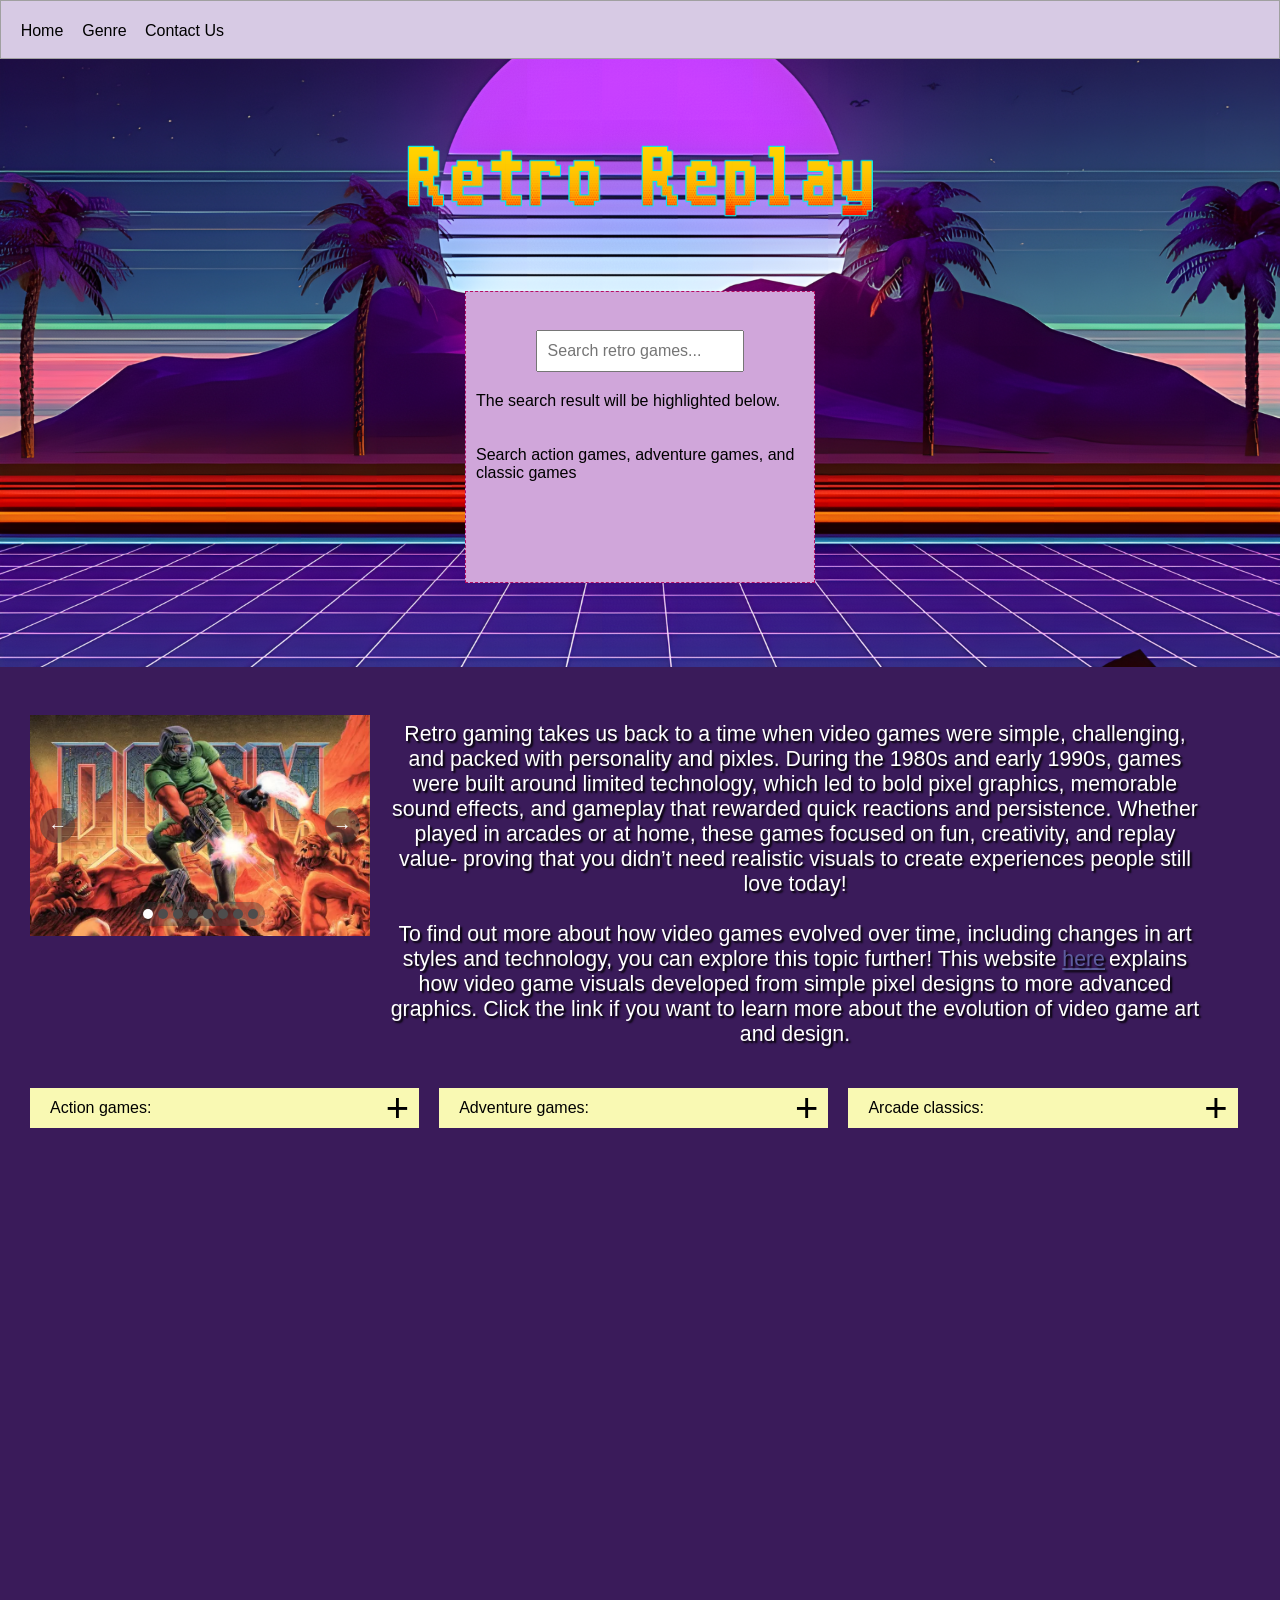
<file: genre_page.html>
<!DOCTYPE html>
<html> 
<head>
	<meta charset="utf-8">
	<meta name="viewport" content="width=device-width, initial-scale=1">
	<meta name="generator" content="RocketCake">
	<title>Genre Page</title>
	<link rel="stylesheet" type="text/css" href="genre_page_html.css?h=13bfc9e7">
</head>
<body>
<div class="textstyle1">
<div id="menu_b749fb5"><div  class="menuholder1"><a href="javascript:void(0);" tabindex="-1" aria-label="&#8801;" >
	<div id="menuentry_65c7c3f5"  class="menustyle1 menu_b749fb5_mainMenuEntry mobileEntry">
		<div class="menuentry_text1">
  <span class="textstyle2">&#8801;</span>
		</div>
	</div>
</a>
<a href="index.html" style="text-decoration:none" tabindex="-1">
	<div id="menuentry_1fce3f8f"  class="menustyle2 menu_b749fb5_mainMenuEntry normalEntry">
		<div class="menuentry_text2">
  <span class="textstyle3">Home</span>
		</div>
	</div>
</a>
<a href="javascript:void(0);" tabindex="-1" aria-label="Genre" >
	<div id="menuentry_883c02f"  class="menustyle3 menu_b749fb5_mainMenuEntry normalEntry">
		<div class="menuentry_text2">
  <span class="textstyle3">Genre</span>
		</div>
	</div>
</a>
<a href="contactus.html" style="text-decoration:none" tabindex="-1">
	<div id="menuentry_24f5362d"  class="menustyle4 menu_b749fb5_mainMenuEntry normalEntry">
		<div class="menuentry_text2">
  <span class="textstyle3">Contact Us</span>
		</div>
	</div>
</a>

	<script type="text/javascript" src="images/wsp_menu.js"></script>
	<script type="text/javascript">
		var js_menu_b749fb5= new wsp_menu('menu_b749fb5', 'menu_b749fb5', 10, null, true, {generateAriaLabels: true, setUsefulTabIndices: true, mobileMenuIsFullscreen: true, mobileMenuCloseButtonColor: '#0A0A0A', menuPaddingUsed: 10, mobileMenuAnimations: ['fadeMenus'], closeWhenMouseOut: false} );

		js_menu_b749fb5.createMenuForItem('menuentry_65c7c3f5', ["  <span class=\"textstyle3\">Home</span> ", 'index.html', '',
		                                   "  <span class=\"textstyle3\">Genre</span> ", 'javascript:void(0);', '',
		                                   "  <span class=\"textstyle3\">Contact Us</span> ", 'contactus.html', '']
		                                   , true);
		js_menu_b749fb5.createMenuForItem('menuentry_1fce3f8f', []);
		js_menu_b749fb5.createMenuForItem('menuentry_883c02f', []);
		js_menu_b749fb5.createMenuForItem('menuentry_24f5362d', []);

	</script>
</div></div>  </div>
<div class="textstyle4">
<div id="container_10b96d19"><div id="container_10b96d19_padding" ><div class="textstyle5"><span class="textstyle6"> <br/></span><img src="images/4ba44b365b1274cc4e781f37f3ea349a.png" width="518" height="80" id="img_7330b34f" alt="" title="" /><span class="textstyle7"><br/></span><span class="textstyle7"><br/></span><div id="elem_1fd37729"  style="box-sizing: border-box; vertical-align: bottom; position:relative; display: inline-block; width:24%; height:10px; min-width:350px; background-color:#D0A6DA; border: 1px dashed #B60E63; " ><form action="genre_page.html" enctype="application/x-www-form-urlencoded" method="POST">  <div id="text_250929e8">
    <div class="textstyle5">
<span class="textstyle8"><br/></span>
<div id="searchResults">
  <div style="text-align:center; margin:20px;">

<input 
name="query"
type="text"
id="searchInput"
placeholder="Search retro games..."
style="width:60%; padding:10px; font-size:16px;"
onkeyup="highlightSearch()">

</div>

<style>

.highlight{
background:#fff3a6;
color:black;
padding:2px;
border-radius:3px;
}

</style>

<script>

function removeHighlights(){
document.querySelectorAll(".highlight").forEach(function(el){
el.outerHTML = el.innerText;
});
}

function highlightSearch(){

let search = document.getElementById("searchInput").value.toLowerCase();

removeHighlights();

if(search.length < 2) return;

/* keyword groups */
let keywords = {

action:[
"action","combat","fight","fighting","platform","platformer",
"mario","mega man","contra","castlevania","ninja","run and gun"
],

adventure:[
"adventure","exploration","story","puzzle","quest",
"zelda","monkey island","myst","maniac mansion","kings quest"
],

arcade:[
"arcade","coin op","high score","arcade cabinet",
"pacman","space invaders","donkey kong","galaga","asteroids"
],

retro:[
"retro","classic","old school","8bit","16bit",
"pixel","pixel graphics","1980s","1990s","vintage"
]

};

/* collect words to highlight */
let words = [search];

Object.values(keywords).forEach(group=>{
if(group.includes(search)){
words = group;
}
});

let elements = document.querySelectorAll("p, h1, h2, h3, h4, li, span");

elements.forEach(function(el){

words.forEach(function(word){

let regex = new RegExp("\\b("+word+")\\b","gi");

el.innerHTML = el.innerHTML.replace(regex,
'<span class="highlight">$1</span>');

});

});

/* scroll to first highlight */
let firstResult = document.querySelector(".highlight");

if(firstResult){
firstResult.scrollIntoView({
behavior:"smooth",
block:"center"
});
}

}

</script>
  <div id="searchResults_padding" ><div class="textstyle4">      <span class="textstyle8">The search result will be highlighted below.<br/><br/><br/>Search action games, adventure games, and classic games</span>
</div>
</div>
</div><span class="textstyle8"><br/><br/><br/><br/><br/><br/></span>      </div>
    </div>
</form>
</div><span class="textstyle7"><br/><br/></span></div>
<div style="clear:both"></div></div></div><div id="container_42e1be39"><div id="container_42e1be39_padding" ><div class="textstyle4"><div id="container_8b63d45"><div id="container_8b63d45_padding" ><div class="textstyle4"><div id="container_478d810d"><div id="container_478d810d_padding" ><div class="textstyle4"><span class="textstyle8"><br/></span><div id="slide_73cb5bf">
	<script type="text/javascript" src="images/wsp_slideshow.js"></script>
	<script type="text/javascript">
		var js_slide_73cb5bf= new wsp_slideshow('slide_73cb5bf',['images/doom_image.jpg', 'images/pac_man_image.jpg', 'images/super_mario_2.jpg', 'images/legend_of_zelda.jpg', 'images/donkey_kong.jpg', 'images/street_fighter_image.jpg', 'images/sonic_game_image.jpg', 'images/prince_of_persia.jpg'], 'fade', 2500, 250, 'width',
				['', '', '', '', '', '', '', ''], 'center',
		{buttonSize: 35, buttonFontSize: 14, buttonBackgroundColor: "rgba(58, 58, 58, 0.509804)" , buttonHoverBackgroundColor: "rgba(0, 0, 0, 0.627451)" , buttonColor: "#FFFFFF" , buttonHoverColor: "#FFFFFF" , buttonMargin: 10, buttonBorderRadius: 50, buttonCharacterLeft: "&#8592;" , buttonCharacterRight: "&#8594;" , buttonFontFamily: "Arial, Helvetica, sans-serif" } ,
		{enablePageIndicator: true, pageIndicatorPadding: 10, pageIndicatorButtonWidth: 10, pageIndicatorButtonHeight: 10, pageIndicatorButtonPadding: 5, pageIndicatorButtonColor: "#4D4D4D" , pageIndicatorButtonActiveColor: "#FFFFFF" , pageIndicatorButtonBorderRadius: 5, pageIndicatorButtonBorderWidth: 0, pageIndicatorButtonBorderColor: "#2F2F2F" , pageIndicatorBackColor: "rgba(58, 58, 58, 0.392157)" , pageIndicatorBackBorderRadius: 30, pageIndicatorBackMargin: 7, altTexts: 
				['Doom', 'Pac-Man', 'Super Mario', 'The Legend of Zelda', 'Donkey Kong', 'Street Fighter', 'Sonic the Hedgehog', '']} );
	</script>
</div></div>
<div style="clear:both"></div></div></div><div id="container_13c9e25a"><div id="container_13c9e25a_padding" ><div class="textstyle4"></div>
<div class="textstyle5">  <span class="textstyle9"><br/>Retro gaming takes us back to a time when video games were simple, challenging, and packed with personality and pixles. During the 1980s and early 1990s, games were built around limited technology, which led to bold pixel graphics, memorable sound effects, and gameplay that rewarded quick reactions and persistence. Whether played in arcades or at home, these games focused on fun, creativity, and replay value- proving that you didn&#8217;t need realistic visuals to create experiences people still love today!<br/><br/>To find out more about how video games evolved over time, including changes in art styles and technology, you can explore this topic further! This website </span>
  <span class="textstyle10"><a href="https://www.rmcad.edu/blog/the-evolution-of-video-game-art/#" target="_blank">here</a></span>
  <span class="textstyle9"> explains how video game visuals developed from simple pixel designs to more advanced graphics. Click the link if you want to learn more about the evolution of video game art and design.</span>
</div>
</div></div></div>
<div style="clear:both"></div></div></div><div id="container_367bebf6"><div id="container_367bebf6_padding" ><div class="textstyle4"><div id="container_6a0088e0"><div id="container_6a0088e0_padding" ><div class="textstyle4"><div class="wsp_accordion" id="elem_2a64b3ae"  style="vertical-align: top; position:relative; display: inline-block; margin:1px 0px 1px 0px;width:100%; height:973px; background-color:#D7CAE4; background-color:#D7CAE4;  height: auto;" >
<button class="wsp_accordionButton" id="elem_2a64b3ae_button" >
Action games:
<span class="wsp_accordionButtonIndicator" style="position: absolute; right: 10px; top: 50%; transform: translateY(-50%); font-size:30pt" ></span>
</button><div class="wsp_accordionContent" id="elem_2a64b3ae_content" >
<div class="wsp_accordionContentPadding" id="elem_2a64b3ae_contentPadding" >
<div id="text_f13da55"><div id="text_f13da55_padding" ><div class="textstyle5"><div id="gallery_77910cbb">
	<script type="text/javascript" src="images/wsp_gallery.js"></script>
<div class="galleryimgcontainer" ><a href="javascript:wsp_gallery.openlayer('images/action_game.jpg',413,550,true, 'gallery_77910cbb');"><img src="images/rwb_1.jpg" id="gallery_77910cbb_img1" width="413" height="550" /> </a></div></div><span class="textstyle8"> <br/><br/><br/></span></div>
<div class="textstyle4"><span class="textstyle11">Early action games were defined by simple pixel graphics created within tight technical limits. Characters and environments were designed with clear shapes and bold colours, making fast movement and combat easy to follow. Rather than aiming for realism, the visuals focused on responsiveness and impact, with smooth-feeling animations and small effects that emphasised hits, explosions, and damage. <br/><br/>These straightforward 2D worlds supported quick reactions and intense gameplay, shaping the classic look and feel of early action games.<br/><br/></span><span class="textstyle12">Super Mario Bros</span><span class="textstyle13">.</span><span class="textstyle14"> was known for its bright colours, simple block environments, and clear character design that made fast platforming easy to follow.</span><span class="textstyle11"><br/></span><span class="textstyle12">Contra </span><span class="textstyle11">was known for its detailed sprite animations and large explosion effects that made shooting action feel intense and dramatic.<br/></span><span class="textstyle12">Mega Man 2</span><span class="textstyle11"> </span><span class="textstyle14">was known for its colourful enemy designs and smooth character animations that made weapons and attacks visually clear.</span><span class="textstyle11"><br/></span><span class="textstyle12">Castlevania</span><span class="textstyle14"> was known for its darker colour palette and gothic environments, giving the game a unique atmosphere while keeping gameplay readable.</span><span class="textstyle11"><br/></span><span class="textstyle12">Ninja Gaiden</span><span class="textstyle14"> was known for its fast character movement and fluid animations that made combat feel smooth and responsive</span><span class="textstyle8"><br/></span><span class="textstyle8"><a href="https://retrogameman.com/tag/action/" target="_blank"><br/>Find out more about Action games!</a></span><span class="textstyle8"><br/><br/><br/><br/><br/></span></div>
<div style="clear:both"></div></div></div></div></div></div><script>
var elem_2a64b3ae_button_open = function()
{
   this.classList.toggle("active");
	
   var contentElm = this.nextElementSibling;
	
  if (contentElm.style.maxHeight) 
  {
      contentElm.style.maxHeight = null;
  }  
  else 
  {
     contentElm.style.maxHeight = contentElm.scrollHeight + "px";
	 
	
  }
}
var elm = document.getElementById("elem_2a64b3ae_button");
elm.addEventListener("click", elem_2a64b3ae_button_open);</script>
</div>
<div style="clear:both"></div></div></div><div id="container_e35a6f1"><div id="container_e35a6f1_padding" ><div class="textstyle4"><div class="wsp_accordion" id="elem_2f04d44a"  style="vertical-align: top; position:relative; display: inline-block; margin:1px 0px 1px 0px;width:100%; height:971px; background-color:#D7CAE4; background-color:#D7CAE4;  height: auto;" >
<button class="wsp_accordionButton" id="elem_2f04d44a_button" >
Adventure games:
<span class="wsp_accordionButtonIndicator" style="position: absolute; right: 10px; top: 50%; transform: translateY(-50%); font-size:30pt" ></span>
</button><div class="wsp_accordionContent" id="elem_2f04d44a_content" >
<div class="wsp_accordionContentPadding" id="elem_2f04d44a_contentPadding" >
<div id="text_4bd8ccd3"><div id="text_4bd8ccd3_padding" ><div class="textstyle5"><div id="gallery_76dfdc81">
	<script type="text/javascript" src="images/wsp_gallery.js"></script>
<div class="galleryimgcontainer" ><a href="javascript:wsp_gallery.openlayer('images/action_game_image.jpg',736,736,true, 'gallery_76dfdc81');"><img src="images/rwb_2.jpg" id="gallery_76dfdc81_img1" width="736" height="736" /> </a></div></div></div>
<div class="textstyle4"><span class="textstyle8"><br/><br/></span><span class="textstyle11">Early adventure games focused more on exploration and storytelling than fast action, which shaped how their visuals were designed. Graphics were often simple but expressive, using pixel art to suggest locations, characters, and objects rather than show them in detail. Environments were carefully laid out to encourage discovery, with visual cues guiding players through puzzles and narratives. <br/><br/>The slower pace allowed players to take in the artwork, making atmosphere and world-building more important than movement or effects.<br/></span><span class="textstyle12"><br/>The Legend of Zelda</span><span class="textstyle14"> was known for its large overworld map and distinct environmental landmarks that encouraged exploration and discovery.</span><span class="textstyle11"><br/></span><span class="textstyle12">Maniac Mansion</span><span class="textstyle14"> was known for its detailed rooms and interactive objects that helped players solve puzzles through exploration.</span><span class="textstyle11"><br/></span><span class="textstyle12">King's Quest </span><span class="textstyle14">was known for its colourful environments and early use of animated scenes that made the world feel more alive.</span><span class="textstyle11"><br/></span><span class="textstyle12">Monkey Island 2:</span><span class="textstyle11"> </span><span class="textstyle14">LeChuck's Revenge was known for its expressive pixel art backgrounds and character animations that supported humour and storytelling.</span><span class="textstyle11"><br/></span><span class="textstyle12">Myst</span><span class="textstyle14"> was known for its detailed pre-rendered environments that created a strong sense of atmosphere and mystery.</span><span class="textstyle15"><br/></span><span class="textstyle8"><br/></span><span class="textstyle8"><a href="https://retroquestgames.com/games/&#160;" target="_blank">Find out more about Adventure games!</a></span><span class="textstyle8"><br/><br/></span><span class="textstyle8"><br/><br/></span><span class="textstyle8"><br/></span></div>
<div style="clear:both"></div></div></div></div></div></div><script>
var elem_2f04d44a_button_open = function()
{
   this.classList.toggle("active");
	
   var contentElm = this.nextElementSibling;
	
  if (contentElm.style.maxHeight) 
  {
      contentElm.style.maxHeight = null;
  }  
  else 
  {
     contentElm.style.maxHeight = contentElm.scrollHeight + "px";
	 
	
  }
}
var elm = document.getElementById("elem_2f04d44a_button");
elm.addEventListener("click", elem_2f04d44a_button_open);</script>
</div>
<div style="clear:both"></div></div></div><div id="container_6532fa0e"><div id="container_6532fa0e_padding" ><div class="textstyle4"><div class="wsp_accordion" id="elem_4710ac38"  style="vertical-align: top; position:relative; display: inline-block; margin:1px 0px 1px 0px;width:100%; height:970px; background-color:#D7CAE4; background-color:#D7CAE4;  height: auto;" >
<button class="wsp_accordionButton" id="elem_4710ac38_button" >
Arcade classics:
<span class="wsp_accordionButtonIndicator" style="position: absolute; right: 10px; top: 50%; transform: translateY(-50%); font-size:30pt" ></span>
</button><div class="wsp_accordionContent" id="elem_4710ac38_content" >
<div class="wsp_accordionContentPadding" id="elem_4710ac38_contentPadding" >
<div id="text_6848ba0"><div id="text_6848ba0_padding" ><div class="textstyle5"><div id="gallery_28787caa">
	<script type="text/javascript" src="images/wsp_gallery.js"></script>
<div class="galleryimgcontainer" ><a href="javascript:wsp_gallery.openlayer('images/classic_game_image.jpg',736,736,true, 'gallery_28787caa');"><img src="images/rwb_3.jpg" id="gallery_28787caa_img1" width="736" height="736" /> </a></div></div></div>
<div class="textstyle4"><span class="textstyle8"><br/><br/></span><span class="textstyle11">Classic arcade games were built to grab attention instantly, so their visuals were bold, colourful, and easy to read at a glance. Simple pixel graphics, high contrast colours, and repetitive but memorable designs made gameplay clear even during fast, chaotic moments. Characters and enemies were instantly recognisable, while visual effects like flashing sprites and score pop-ups added excitement.<br/><br/> These striking visuals helped arcade games feel intense, addictive, and perfect for short, high-energy play sessions.<br/><br/></span><span class="textstyle12">Pac-Man</span><span class="textstyle11"> </span><span class="textstyle14">was known for its bright maze design and instantly recognisable character shapes, making the gameplay easy to follow.</span><span class="textstyle11"><br/></span><span class="textstyle12">Space Invaders</span><span class="textstyle11"> </span><span class="textstyle14">was known for its simple but iconic alien sprites and repetitive formation patterns that made enemy movement clear and memorable.</span><span class="textstyle11"><br/></span><span class="textstyle12">Donkey Kong</span><span class="textstyle11"> </span><span class="textstyle14">was known for its colourful platform stages and expressive character animations that helped tell a simple story through gameplay.</span><span class="textstyle11"><br/></span><span class="textstyle12">Galaga</span><span class="textstyle11"> </span><span class="textstyle14">was known for its symmetrical enemy formations and bright visual effects that made fast shooting action easy to track.</span><span class="textstyle11"><br/></span><span class="textstyle12">Asteroids</span><span class="textstyle14"> was known for its distinctive vector graphics style, using simple glowing lines instead of pixel sprites to create a unique arcade look.<br/></span><span class="textstyle8"><br/></span><span class="textstyle8"><a href="https://www.retrogames.cz/adventury.php" target="_blank">Find out more about Classic games!</a></span><span class="textstyle8"><br/><br/><br/><br/><br/><br/></span></div>
<div style="clear:both"></div></div></div></div></div></div><script>
var elem_4710ac38_button_open = function()
{
   this.classList.toggle("active");
	
   var contentElm = this.nextElementSibling;
	
  if (contentElm.style.maxHeight) 
  {
      contentElm.style.maxHeight = null;
  }  
  else 
  {
     contentElm.style.maxHeight = contentElm.scrollHeight + "px";
	 
	
  }
}
var elm = document.getElementById("elem_4710ac38_button");
elm.addEventListener("click", elem_4710ac38_button_open);</script>
</div>
<div style="clear:both"></div></div></div></div>
<div style="clear:both"></div></div></div></div>
<div style="clear:both"></div></div></div>  </div>
</body>
</html>
</file>
<file: genre_page_html.css>
a { color:#5D5D9E; } 
a:visited { color:#5D5D9E; } 
a:active { color:#5C615E; } 
a:hover { color:#B2B3B4; } 
#menu_b749fb5 a { text-decoration: none; }
#menu_b749fb5_pane { background-color: #D0A6DA; border: 1px solid #6B2F7A; padding-top: 10px; padding-bottom: 10px; box-shadow: 2px 2px 6px 0px rgba(8, 8, 8, 0.784314); }
#menu_b749fb5_hr { background-color: #6B2F7A; height: 1px; border: none; }
#menu_b749fb5_entry { padding-left: 10px; padding-right: 10px; padding-top: 3px; padding-bottom: 3px; }
#menu_b749fb5_entry:hover { background-color: #323232; color: #FFFFFF !important; }
#menu_b749fb5_entry:hover span { color:#FFFFFF !important; }
		.menu_b749fb5_mainMenuEntry { text-align: center; }
		.menu_b749fb5_mainMenuEntry:hover {	background-color:#F6E6B4; }
		.menu_b749fb5_mainMenuEntry:hover span {	color:#FFFFFF !important; }
		#menu_b749fb5 .mobileEntry { display: none; } 
		#menu_b749fb5 .normalEntry { display: block; } 
		@media only screen and (max-width:550px) { 
			#menu_b749fb5 .mobileEntry { display: block; } 
			#menu_b749fb5 .normalEntry { display: none; } 
		}
#elem_1fd37729 { height: auto !important; }  
#text_250929e8 { position: relative !important; }  
#elem_2a64b3ae_button {  position: relative;  width:100%;  height:40px; font-size:12pt; font-family:Arial, Helvetica, sans-serif; color:#000000;  cursor: pointer;  background-color: #f9f9b3;  border: none;   padding-left: 20px;  outline: none;  transition: 0.4s;   vertical-align: top;   text-align: left;  } 
#elem_2a64b3ae_button:hover {  background-color: #ededed; } 
#elem_2a64b3ae_button *.wsp_accordionButtonIndicator:after {  content: "+"; } 
#elem_2a64b3ae_button.active *.wsp_accordionButtonIndicator:after {  content: "-"; } 
#elem_2a64b3ae_content {  transition: max-height 0.699999988079071s ease-out;   max-height: 0;   overflow: hidden;   margin: 0;   padding: 0;  } 
#elem_2a64b3ae_contentPadding {  margin: 5px 15px 15px 5px; } 
#gallery_77910cbb div.galleryimgcontainer { box-sizing: border-box; vertical-align: middle; display: inline-block; width: 100%; height: auto; padding: 10px;  } 
#gallery_77910cbb div.galleryimgcontainer img {  width: 100%;  height: auto;  } 
#elem_2f04d44a_button {  position: relative;  width:100%;  height:40px; font-size:12pt; font-family:Arial, Helvetica, sans-serif; color:#000000;  cursor: pointer;  background-color: #f9f9b3;  border: none;   padding-left: 20px;  outline: none;  transition: 0.4s;   vertical-align: top;   text-align: left;  } 
#elem_2f04d44a_button:hover {  background-color: #ededed; } 
#elem_2f04d44a_button *.wsp_accordionButtonIndicator:after {  content: "+"; } 
#elem_2f04d44a_button.active *.wsp_accordionButtonIndicator:after {  content: "-"; } 
#elem_2f04d44a_content {  transition: max-height 0.699999988079071s ease-out;   max-height: 0;   overflow: hidden;   margin: 0;   padding: 0;  } 
#elem_2f04d44a_contentPadding {  margin: 5px 15px 15px 5px; } 
#gallery_76dfdc81 div.galleryimgcontainer { box-sizing: border-box; vertical-align: middle; display: inline-block; width: 100%; height: auto; padding: 10px;  } 
#gallery_76dfdc81 div.galleryimgcontainer img {  width: 100%;  height: auto;  } 
#elem_4710ac38_button {  position: relative;  width:100%;  height:40px; font-size:12pt; font-family:Arial, Helvetica, sans-serif; color:#000000;  cursor: pointer;  background-color: #f9f9b3;  border: none;   padding-left: 20px;  outline: none;  transition: 0.4s;   vertical-align: top;   text-align: left;  } 
#elem_4710ac38_button:hover {  background-color: #ededed; } 
#elem_4710ac38_button *.wsp_accordionButtonIndicator:after {  content: "+"; } 
#elem_4710ac38_button.active *.wsp_accordionButtonIndicator:after {  content: "-"; } 
#elem_4710ac38_content {  transition: max-height 0.699999988079071s ease-out;   max-height: 0;   overflow: hidden;   margin: 0;   padding: 0;  } 
#elem_4710ac38_contentPadding {  margin: 5px 15px 15px 5px; } 
#gallery_28787caa div.galleryimgcontainer { box-sizing: border-box; vertical-align: middle; display: inline-block; width: 100%; height: auto; padding: 10px;  } 
#gallery_28787caa div.galleryimgcontainer img {  width: 100%;  height: auto;  } 
body { background-color:#FFFFFF; padding:0;  margin: 0; }
.textstyle1 { text-align:right; }
#menu_b749fb5 { box-sizing: border-box; vertical-align: bottom; position:relative; display: inline-block; width:100%; height:59px; text-align:left; background-color:#D7CAE4; border: 1px solid #A0A0A0; box-shadow: 5px 5px 4px 0px rgba(0, 0, 0, 0.588235);  }
.menuholder1 { position: relative; overflow: hidden; width: 100%; height: 100%; }
.menustyle1 { position:absolute; width:37px; height:59px; left:10px;  }
.menuentry_text1 { position:absolute; top:0px; bottom:0px; left:0px; right:0px; margin-top:auto; margin-bottom:auto; margin-left:auto; margin-right:auto; height:33px;  }
.textstyle2 { font-size:22pt; font-family:Arial, Helvetica, sans-serif; color:#000000;  white-space: nowrap; }
.menustyle2 { position:absolute; width:62px; height:59px; left:10px;  }
.menuentry_text2 { position:absolute; top:0px; bottom:0px; left:0px; right:0px; margin-top:auto; margin-bottom:auto; margin-left:auto; margin-right:auto; height:18px;  }
.textstyle3 { font-size:12pt; font-family:Arial, Helvetica, sans-serif; color:#000000;  white-space: nowrap; }
.menustyle3 { position:absolute; width:63px; height:59px; left:72px;  }
.menustyle4 { position:absolute; width:97px; height:59px; left:135px;  }
.textstyle4 { text-align:left; }
#container_10b96d19 { vertical-align: top; position:relative; display: inline-block; width:100%; min-height:469px; background-color:#FFFFFF; background-image: url(images/genre_page_banner.png); background-position:top center; background-size:cover;  }
#container_10b96d19_padding { margin: 10px; display: block;  }
.textstyle5 { text-align:center; }
.textstyle6 { font-size:48pt; font-family:Arial, Helvetica, sans-serif; color:#08EAEA;  }
#img_7330b34f { vertical-align: bottom; position:relative; display: inline-block; width:37%; background:none; height:auto;  }
.textstyle7 { font-size:48pt; font-family:Arial, Helvetica, sans-serif; color:#08EAEA; text-shadow: 2px 2px 2px #000000;  }
#text_250929e8 { position:absolute; left:0%; top:0%; width:100%; height:100%; background:none;  }
.textstyle8 { font-size:12pt; font-family:Arial, Helvetica, sans-serif; color:#000000;  }
#searchResults { vertical-align: top; position:relative; display: inline-block; width:100%; min-height:56px; background:none;  }
#searchResults_padding { margin: 10px; display: block;  }
#container_42e1be39 { vertical-align: top; position:relative; display: inline-block; width:100%; min-height:953px; background-color:#3A1B5A;  }
#container_42e1be39_padding { margin: 10px; display: block;  }
#container_8b63d45 { vertical-align: top; position:relative; display: inline-block; width:100%; min-height:192px; background:none;  }
#container_8b63d45_padding { margin: 10px; display: block;  }
#container_478d810d { vertical-align: top; position:relative; display: inline-block; width:29%; min-height:265px; background:none;  }
#container_478d810d_padding { margin: 10px; display: block;  }
#slide_73cb5bf { overflow:hidden; vertical-align: bottom; position:relative; display: inline-block; width:100%; aspect-ratio: 1.536680; background:none; game-img }
#container_13c9e25a { vertical-align: top; position:relative; display: inline-block; width:67%; min-height:265px; background-color:#3A1B5A;  }
#container_13c9e25a_padding { margin: 10px; display: block;  }
.textstyle9 { font-size:16pt; font-family:'Century Gothic', CenturyGothic, AppleGothic, sans-serif; color:#FFFFFF; text-shadow: 2px 2px 2px #000000;  }
.textstyle10 { font-size:16pt; font-family:'Century Gothic', CenturyGothic, AppleGothic, sans-serif; color:#F0D13B; text-shadow: 2px 2px 2px #000000;  }
#container_367bebf6 { vertical-align: top; position:relative; display: inline-block; width:100%; min-height:1037px; background:none;  }
#container_367bebf6_padding { margin: 10px; display: block;  }
#container_6a0088e0 { vertical-align: top; position:relative; display: inline-block; width:33%; min-height:524px; background:none;  }
#container_6a0088e0_padding { margin: 10px; display: block;  }
#text_f13da55 { vertical-align: bottom; position:relative; display: inline-block; width:100%; background:none;  }
#text_f13da55_padding { margin: 15px 5px 5px 15px;display: block;  }
#gallery_77910cbb { overflow:hidden; vertical-align: bottom; position:relative; display: inline-block; width:40%; min-height:247px;  }
.textstyle11 { font-size:12pt; font-family:'Century Gothic', CenturyGothic, AppleGothic, sans-serif; color:#000000;  }
.textstyle12 { font-size:12pt; font-family:'Comic Sans MS', 'Chalkboard SE', 'Comic Neue', sans-serif; color:#000000;  }
.textstyle13 { font-size:11pt; font-family:'Comic Sans MS', 'Chalkboard SE', 'Comic Neue', sans-serif; color:#000000;  }
.textstyle14 { font-size:11pt; font-family:'Century Gothic', CenturyGothic, AppleGothic, sans-serif; color:#000000;  }
#container_e35a6f1 { vertical-align: top; position:relative; display: inline-block; width:33%; min-height:993px; background:none;  }
#container_e35a6f1_padding { margin: 10px; display: block;  }
#text_4bd8ccd3 { vertical-align: bottom; position:relative; display: inline-block; width:100%; background:none;  }
#text_4bd8ccd3_padding { margin: 15px 5px 5px 15px;display: block;  }
#gallery_76dfdc81 { overflow:hidden; vertical-align: bottom; position:relative; display: inline-block; width:48%; min-height:257px;  }
.textstyle15 { font-size:11pt; font-family:Arial, Helvetica, sans-serif; color:#000000;  }
#container_6532fa0e { vertical-align: top; position:relative; display: inline-block; width:33%; min-height:992px; background:none;  }
#container_6532fa0e_padding { margin: 10px; display: block;  }
#text_6848ba0 { vertical-align: bottom; position:relative; display: inline-block; width:100%; background:none;  }
#text_6848ba0_padding { margin: 15px 5px 5px 15px;display: block;  }
#gallery_28787caa { overflow:hidden; vertical-align: bottom; position:relative; display: inline-block; width:49%; min-height:230px;  }
@media only screen and (max-width: 600px)
{
		#container_6a0088e0 { width:100%;  }
		#container_e35a6f1 { width:100%;  }
		#container_6532fa0e { width:100%;  }
}
@media only screen and (max-width: 400px)
{
		#container_478d810d { width:100%;  }
		#container_13c9e25a { width:100%;  }
}
</file>
